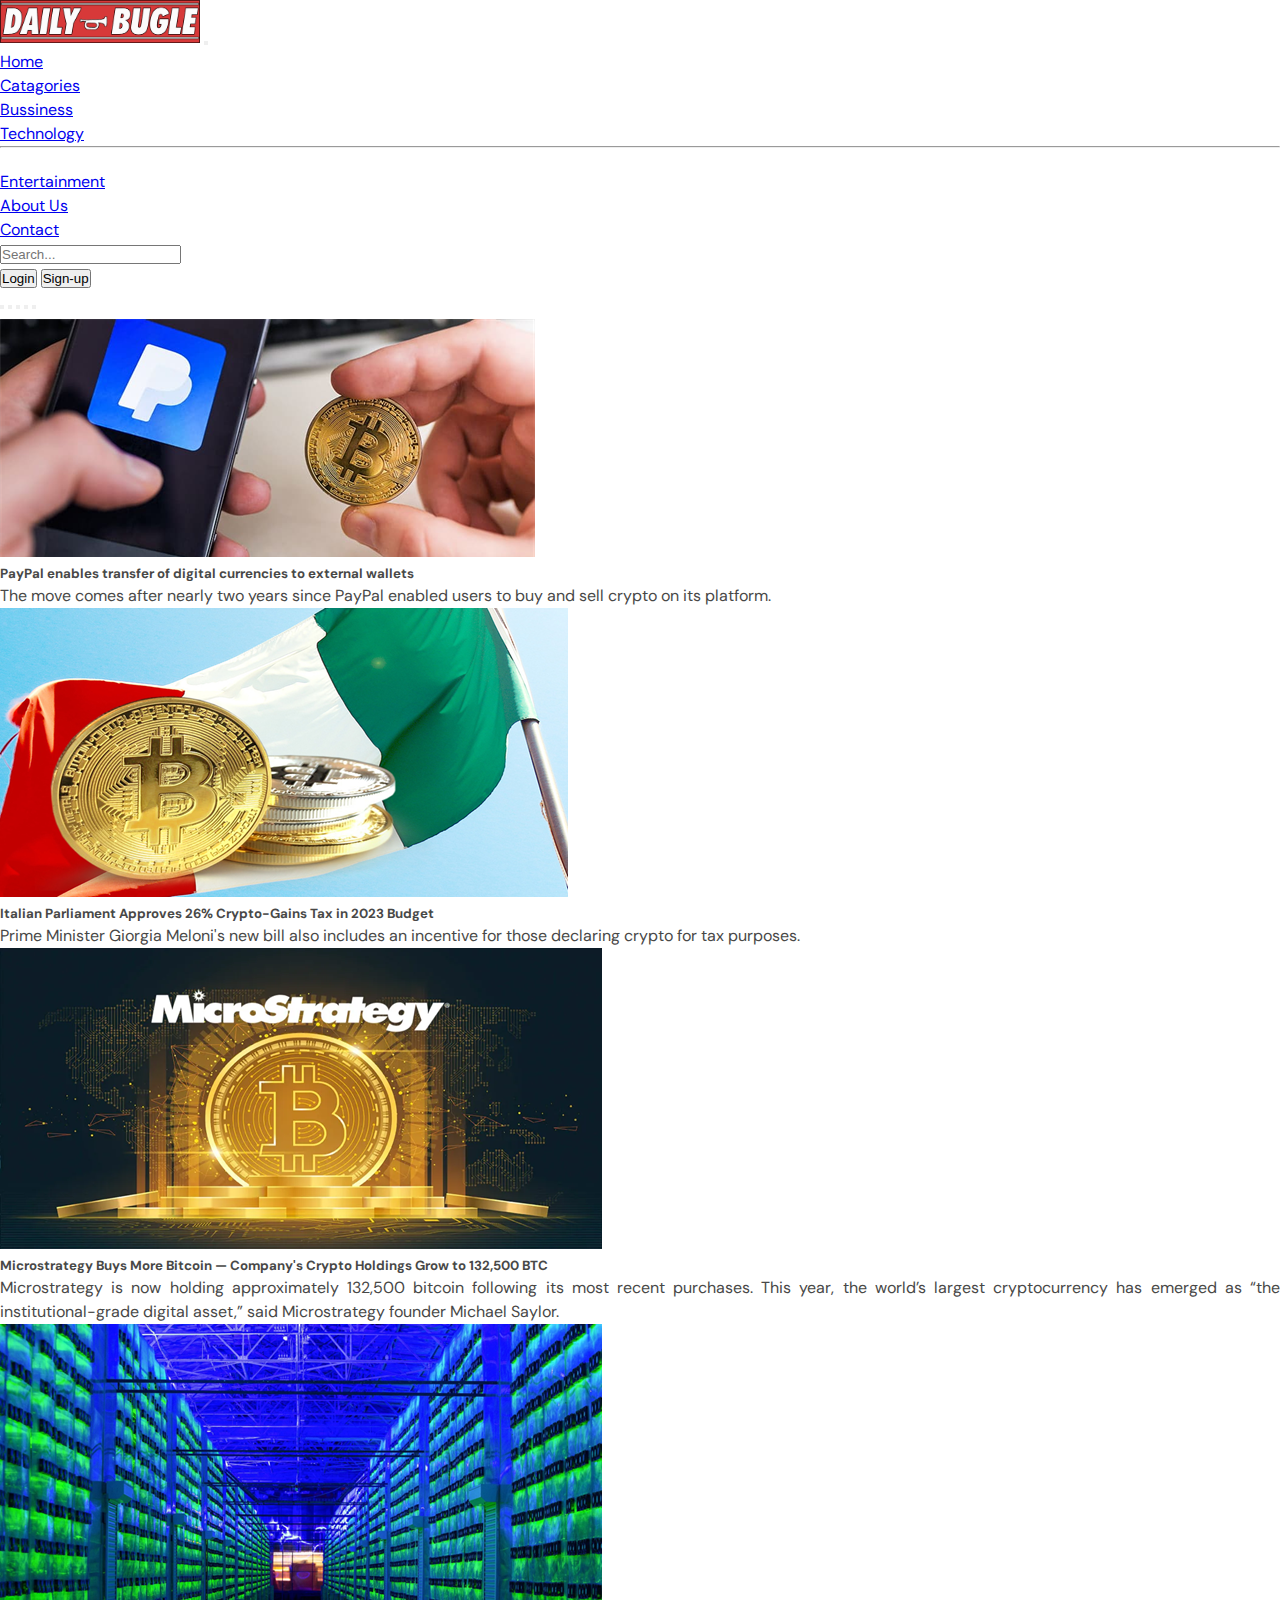
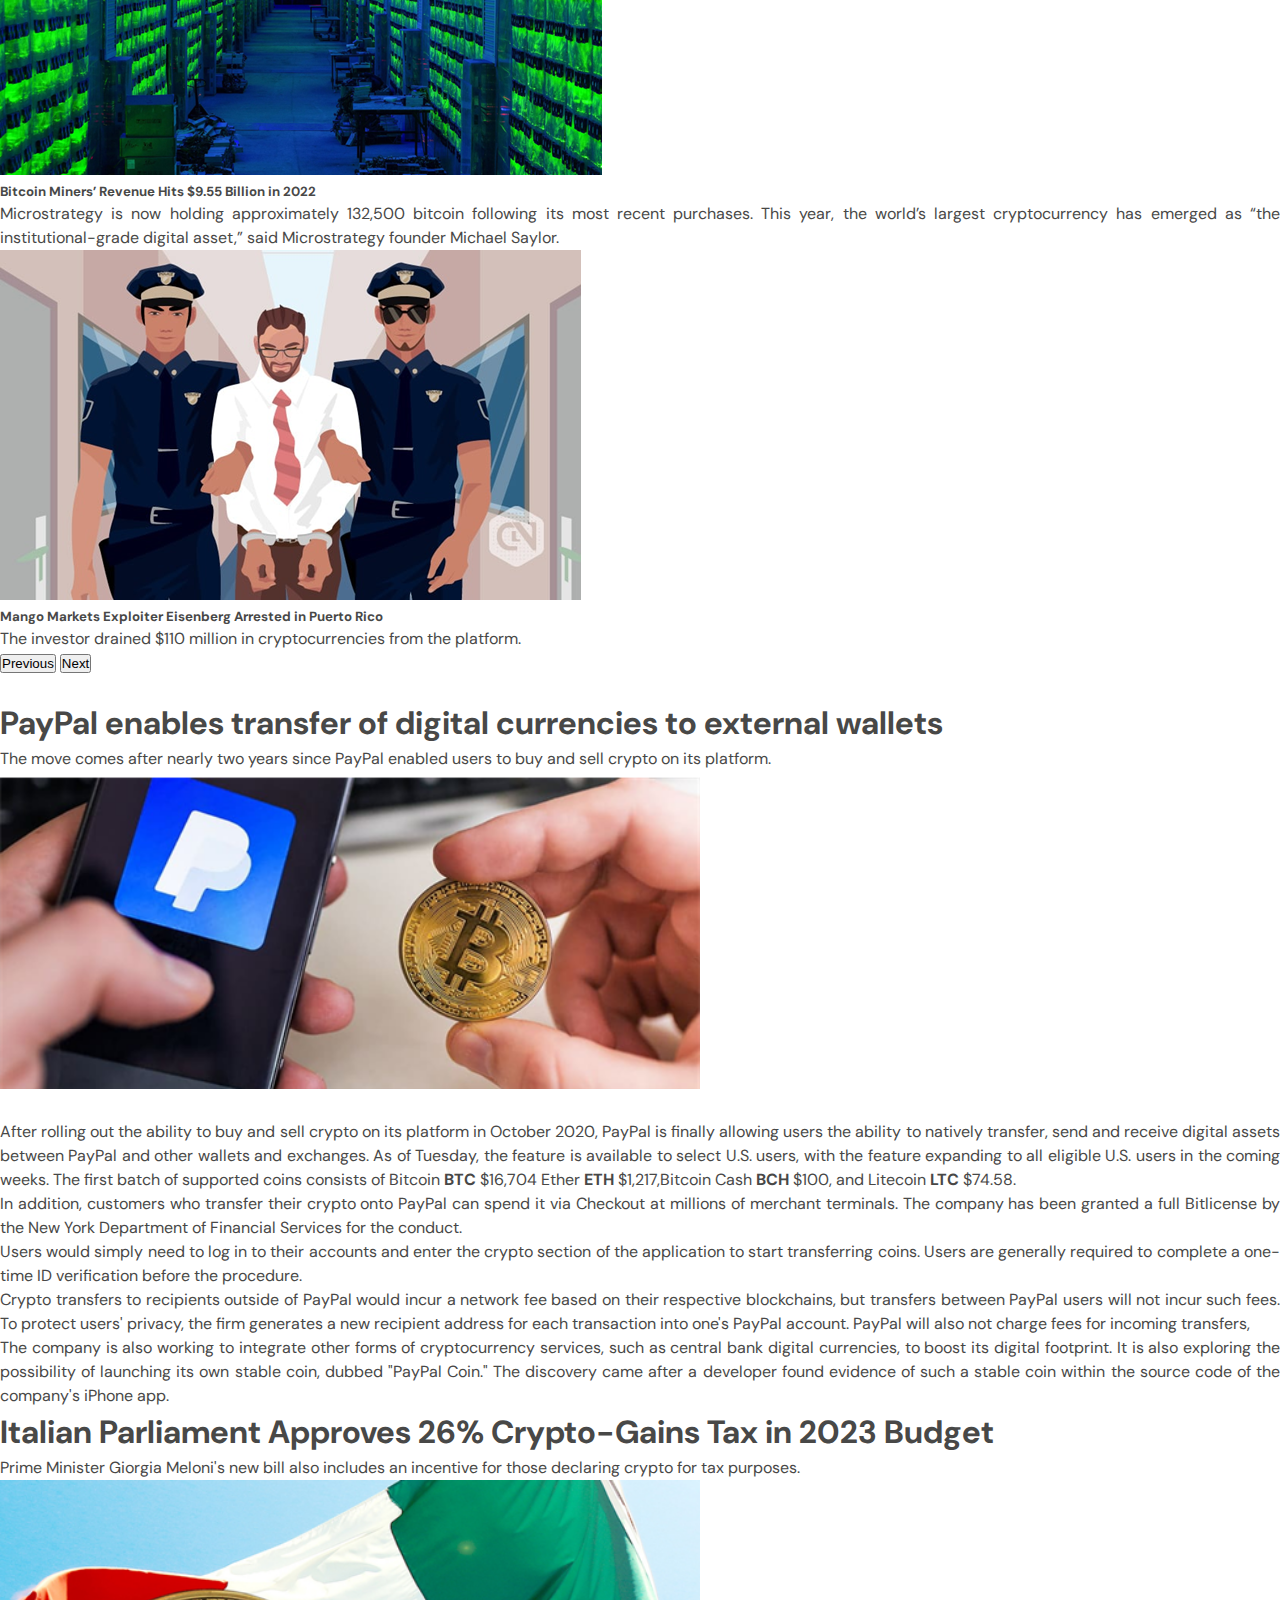
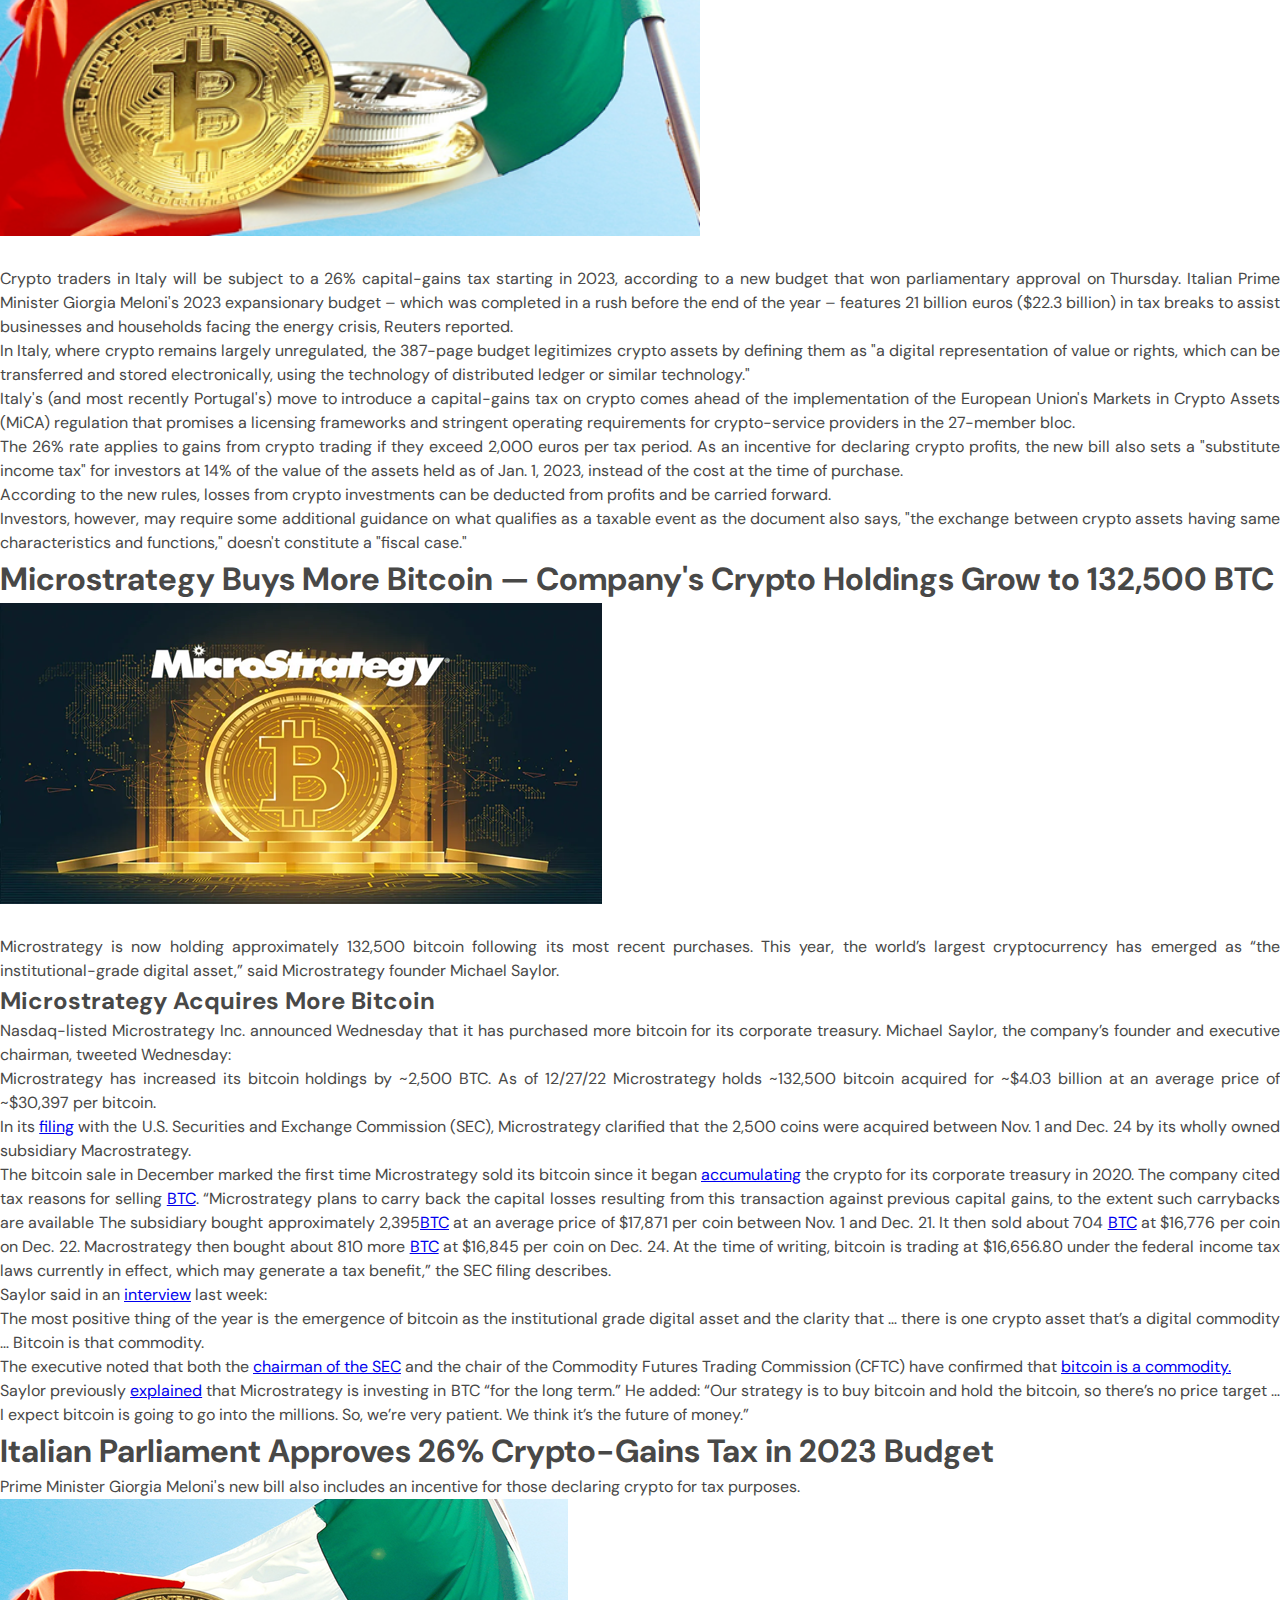
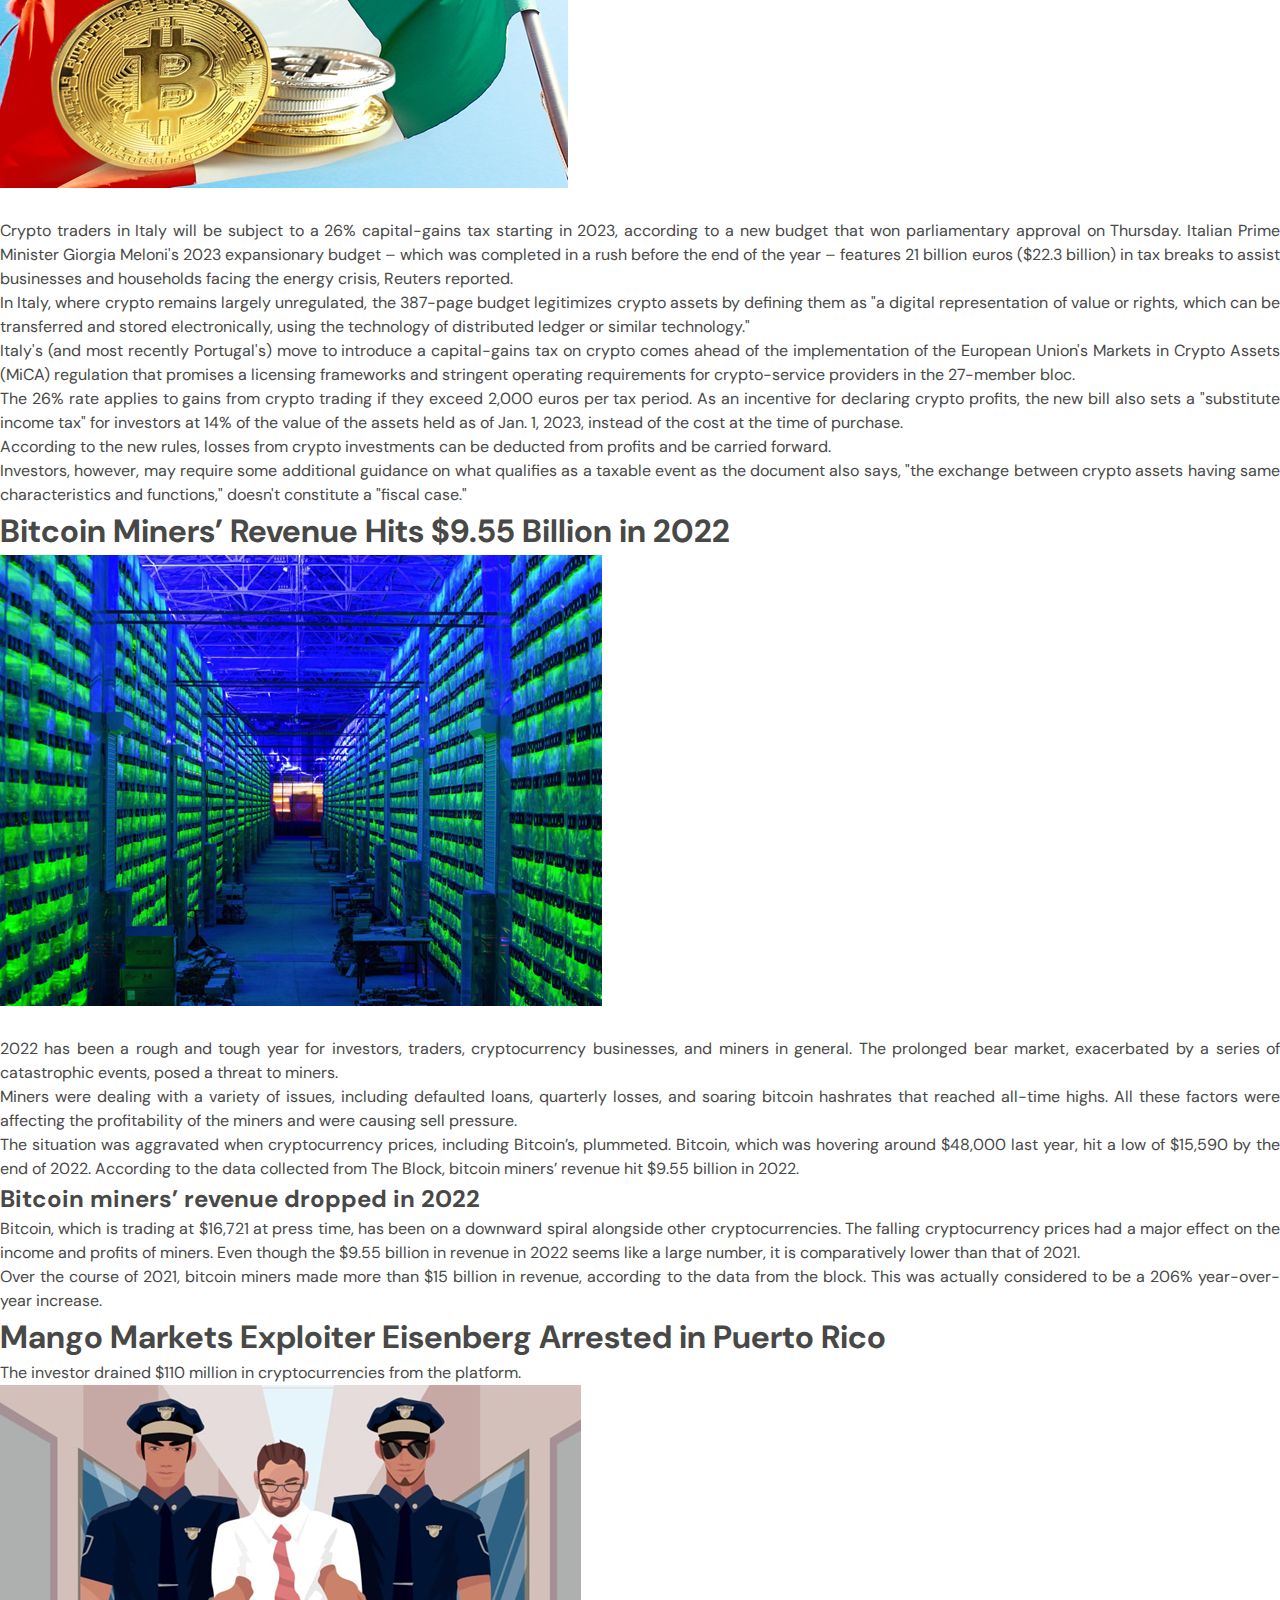
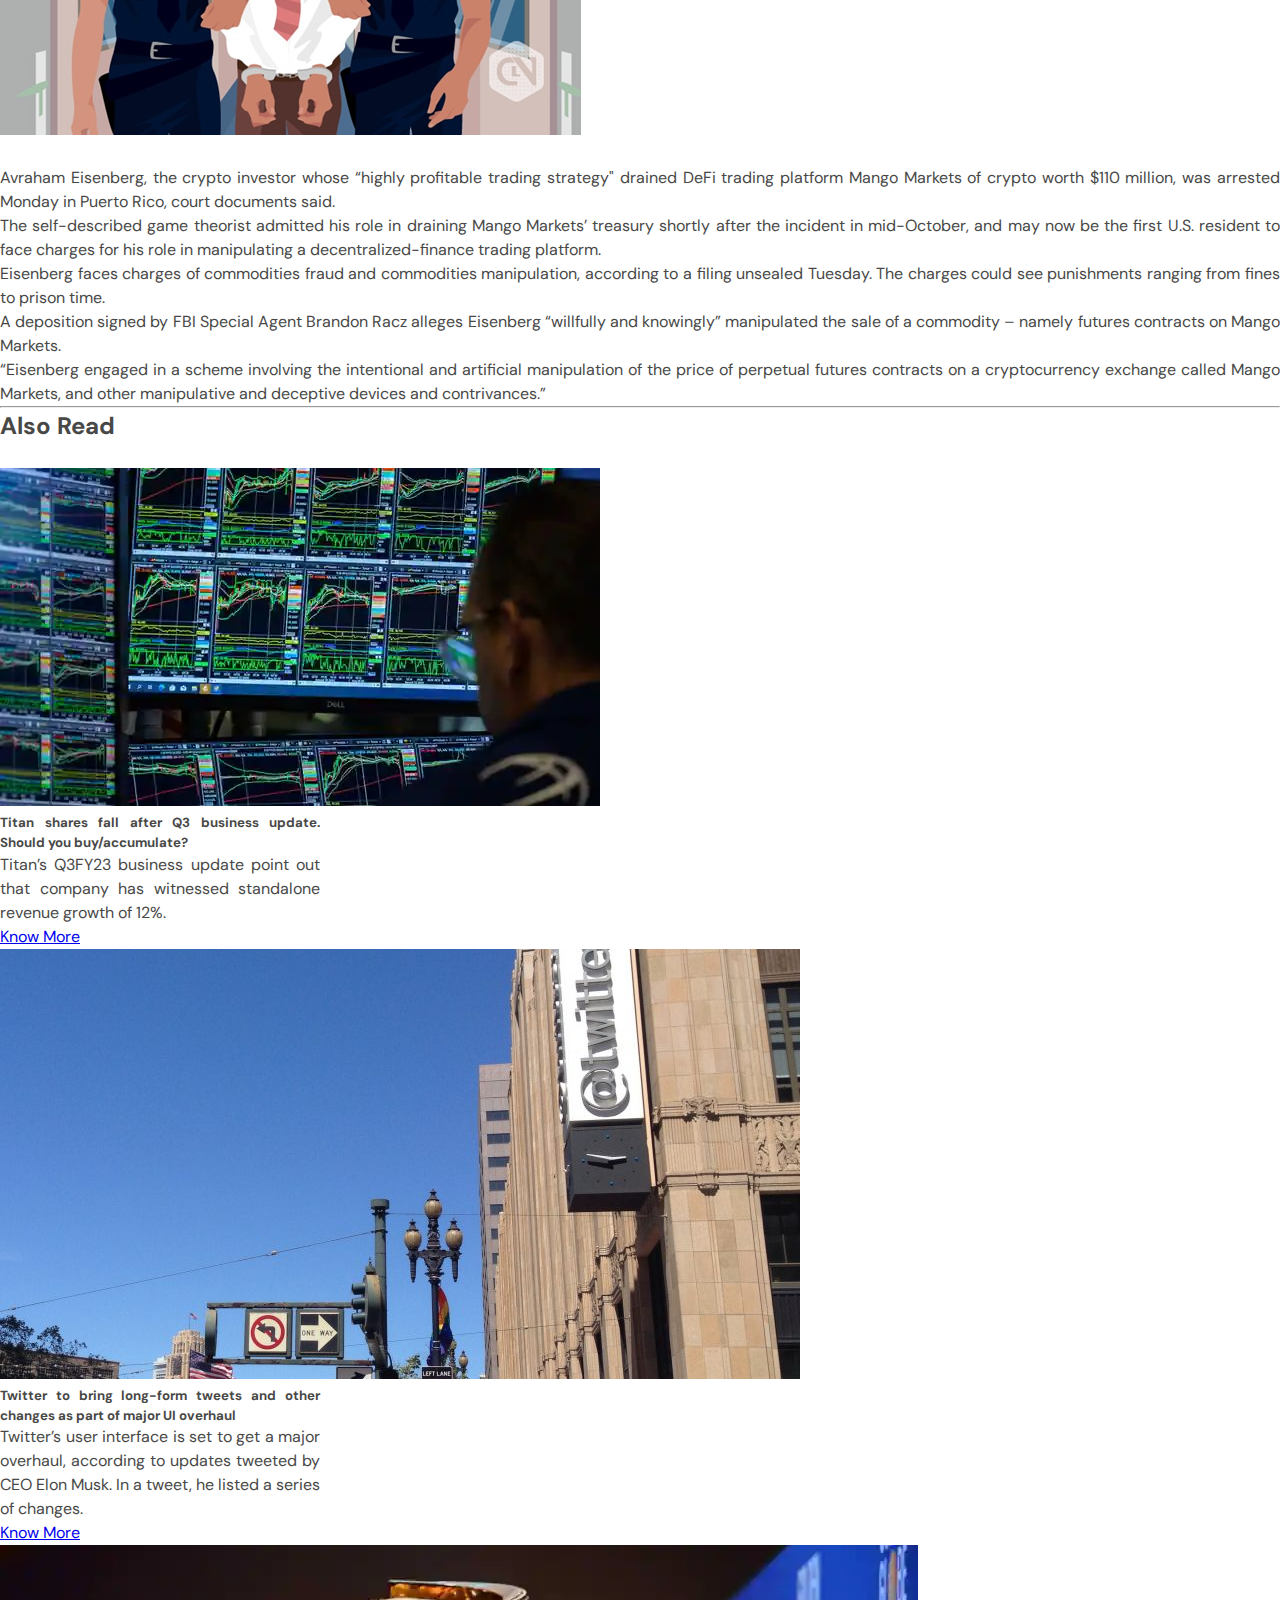
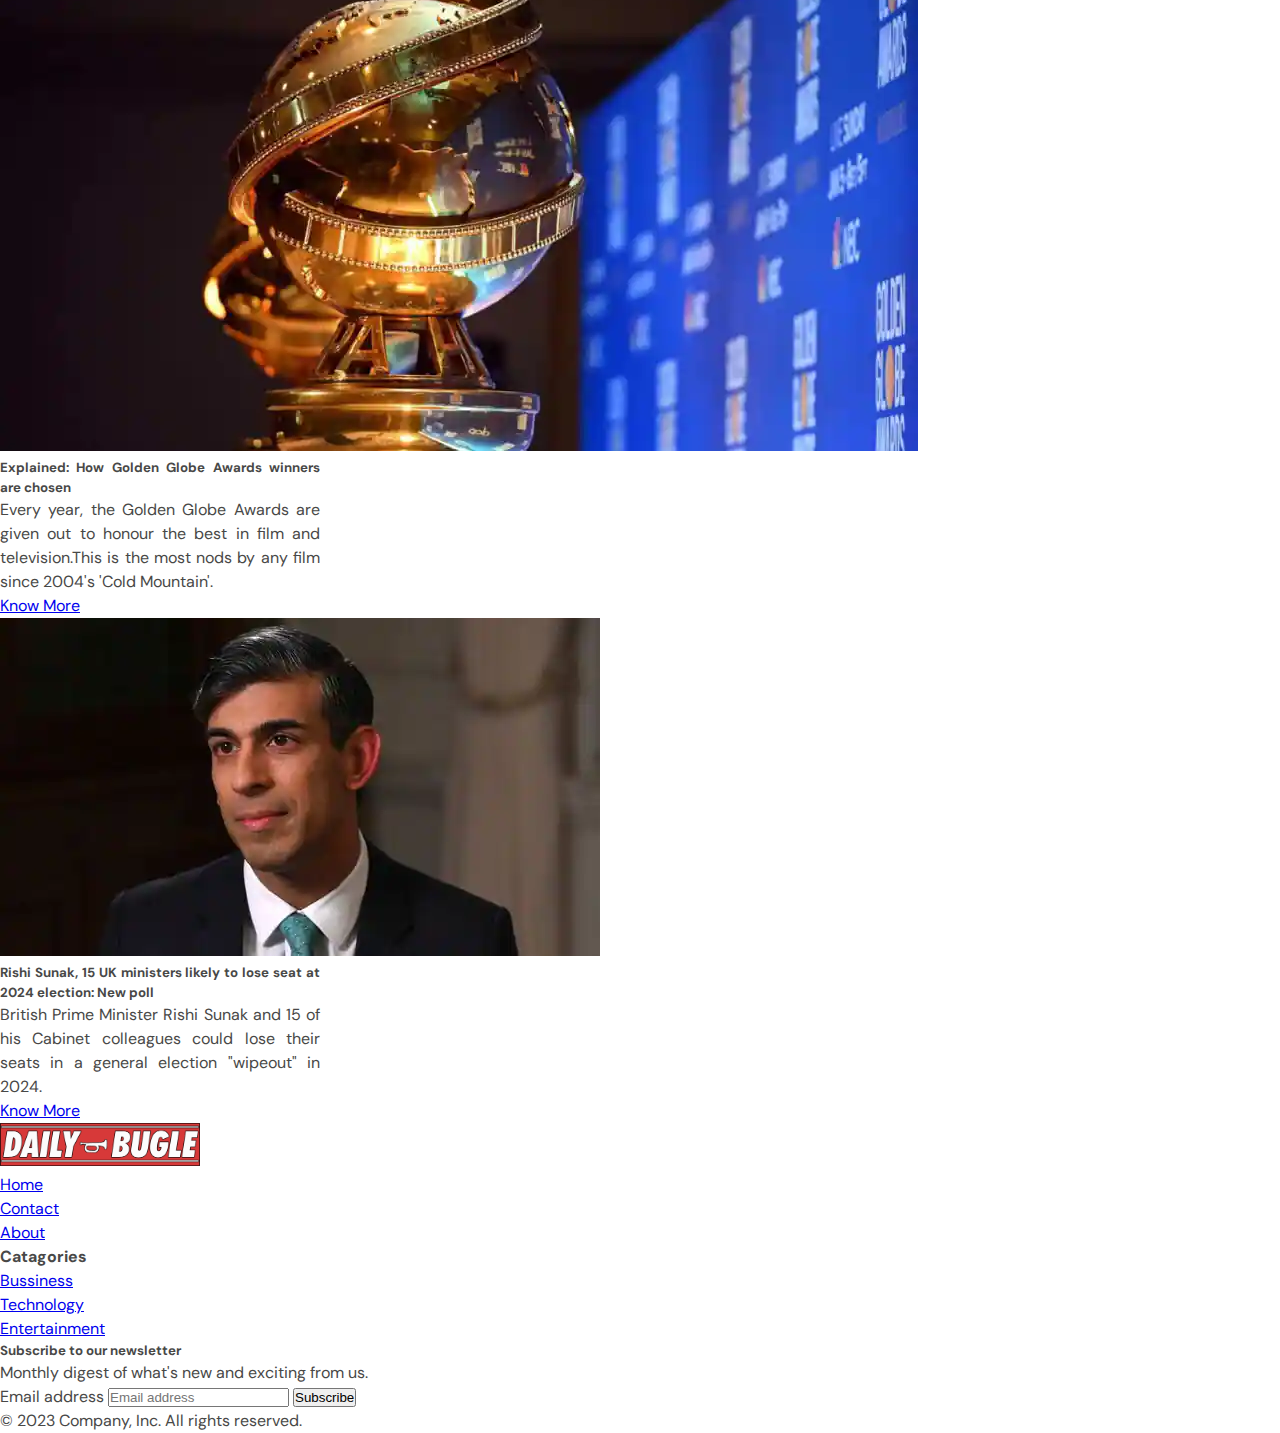
<file: index.html>
<!doctype html>
<html lang="en">

<head>
    <meta charset="utf-8">
    <meta name="viewport" content="width=device-width, initial-scale=1">
    <title>Daily Bugle</title>
    <meta name="description"
        content="Welcome to My Daily Bugle.Net, the go-to source for the latest news and articles on a wide variety of topics.">
    <meta name="keywords" content="news, articles, latest, current events">
    <link rel="shortcut icon" href="/IMAGES/favicon.ico" type="image/x-icon">
    <link href="https://cdn.jsdelivr.net/npm/bootstrap@5.2.3/dist/css/bootstrap.min.css" rel="stylesheet"
        integrity="sha384-rbsA2VBKQhggwzxH7pPCaAqO46MgnOM80zW1RWuH61DGLwZJEdK2Kadq2F9CUG65" crossorigin="anonymous">
    <link rel="stylesheet" href="/CSS/style.css">

</head>

<body class="bg-light bg-gradient">
    <header>

        <nav class="navbar navbar-expand-lg bg-dark bg-gradient fixed-top">
            <div class="container-fluid">
                <a class="navbar-brand" href="/index.html"><img src="/IMAGES/logo.png" alt="" width="200px"></a>
                <button class="navbar-toggler bg-light" type="button" data-bs-toggle="collapse"
                    data-bs-target="#navbarSupportedContent" aria-controls="navbarSupportedContent"
                    aria-expanded="false" aria-label="Toggle navigation">
                    <span class="navbar-toggler-icon"></span>
                </button>
                <div class="collapse navbar-collapse " id="navbarSupportedContent">
                    <ul class="navbar-nav me-auto mb-2 mb-lg-0 ">
                        <li class="nav-item ">
                            <a class="nav-link active text-primary " aria-current="page" href="#">Home</a>
                        </li>
                        <li class="nav-item dropdown">
                            <a class="nav-link dropdown-toggle text-white" href="#" role="button"
                                data-bs-toggle="dropdown" aria-expanded="false">
                                Catagories
                            </a>
                            <ul class="dropdown-menu">
                                <li><a class="dropdown-item" href="https://www.livemint.com/">Bussiness</a></li>
                                <li><a class="dropdown-item" href="https://thetechportal.com/">Technology</a></li>
                                <li>
                                    <hr class="dropdown-divider">
                                </li>
                                <li><a class="dropdown-item" href="https://www.wionews.com/">Entertainment</a></li>
                            </ul>
                        </li>
                        <li class="nav-item">
                            <a class="nav-link text-white" href="/about.html">About Us</a>
                        </li>
                        <li class="nav-item">
                            <a class="nav-link text-white" href="/contact.html">Contact </a>
                        </li>
                    </ul>
                    <form class="col-12 col-lg-auto mb-3 mb-lg-0 me-lg-3" role="search">
                        <input type="search" class="form-control form-control-dark text-bg-light "
                            placeholder="Search..." aria-label="Search">
                    </form>
                    <div class="text-end">
                        <button type="button" class="btn btn-outline-light me-2">Login</button>
                        <button type="button" class="btn btn-primary">Sign-up</button>
                    </div>
                </div>

            </div>

        </nav>

        <div id="carouselExampleCaptions" class="carousel slide carousel-fade container-fluid" data-bs-ride="false">
            <div class="carousel-indicators">
                <button type="button" data-bs-target="#carouselExampleCaptions" data-bs-slide-to="0" class="active"
                    aria-current="true" aria-label="Slide 1"></button>
                <button type="button" data-bs-target="#carouselExampleCaptions" data-bs-slide-to="1"
                    aria-label="Slide 2"></button>
                <button type="button" data-bs-target="#carouselExampleCaptions" data-bs-slide-to="2"
                    aria-label="Slide 3"></button>
                <button type="button" data-bs-target="#carouselExampleCaptions" data-bs-slide-to="3"
                    aria-label="Slide 4"></button>
                <button type="button" data-bs-target="#carouselExampleCaptions" data-bs-slide-to="4"
                    aria-label="Slide 5"></button>
            </div>
            <div class="carousel-inner">
                <div class="carousel-item active">
                    <a href="/index.html"><img src="/IMAGES/Picture1.png" class="d-block w-100 col-sm-2 "
                            alt="PayPal"></a>

                    <div class="carousel-caption d-none d-md-block">
                        <h5>PayPal enables transfer of digital currencies to external wallets</h5>
                        <p>The move comes after nearly two years since PayPal enabled users to buy and sell crypto on
                            its platform.</p>
                    </div>
                </div>
                <div class="carousel-item">
                    <a href="/index.html"><img src="/IMAGES/Picture2.png" class="d-block w-100"
                            alt="Crypto-Gains Tax in 2023 Budget"></a>
                    <div class="carousel-caption d-none d-md-block">
                        <h5>Italian Parliament Approves 26% Crypto-Gains Tax in 2023 Budget</h5>
                        <p>Prime Minister Giorgia Meloni's new bill also includes an incentive for those declaring
                            crypto for tax purposes.</p>
                    </div>
                </div>
                <div class="carousel-item">
                    <a href="/index.html"><img src="/IMAGES/Picture3.png" class="d-block w-100" alt="Microstrategy"></a>
                    <div class="carousel-caption d-none d-md-block">
                        <h5>Microstrategy Buys More Bitcoin — Company's Crypto Holdings Grow to 132,500 BTC</h5>
                        <p>Microstrategy is now holding approximately 132,500 bitcoin following its most recent
                            purchases. This year, the world’s largest cryptocurrency has emerged as “the
                            institutional-grade digital asset,” said Microstrategy founder Michael Saylor.</p>
                    </div>
                </div>
                <div class="carousel-item">
                    <a href="/index.html">
                        <img src="/IMAGES/Picture4.png" class="d-block w-100" alt="Bitcoin Miners’ Revenue">
                    </a>
                    <div class="carousel-caption d-none d-md-block">
                        <h5>Bitcoin Miners’ Revenue Hits $9.55 Billion in 2022</h5>
                        <p>Microstrategy is now holding approximately 132,500 bitcoin following its most recent
                            purchases. This year, the world’s largest cryptocurrency has emerged as “the
                            institutional-grade digital asset,” said Microstrategy founder Michael Saylor.</p>
                    </div>
                </div>
                <div class="carousel-item">
                    <a href="/index.html">
                        <img src="/IMAGES/Picture5.png" class="d-block w-100" alt="Mango Markets Exploiter"></a>
                    <div class="carousel-caption d-none d-md-block">
                        <h5>Mango Markets Exploiter Eisenberg Arrested in Puerto Rico</h5>
                        <p>The investor drained $110 million in cryptocurrencies from the platform.</p>
                    </div>
                </div>
            </div>

            <button class="carousel-control-prev" type="button" <button class="carousel-control-prev" type="button"
                data-bs-target="#carouselExampleCaptions" data-bs-slide="prev">
                <span class="carousel-control-prev-icon" aria-hidden="true"></span>
                <span class="visually-hidden">Previous</span>
            </button>
            <button class="carousel-control-next" type="button" data-bs-target="#carouselExampleCaptions"
                data-bs-slide="next">
                <span class="carousel-control-next-icon" aria-hidden="true"></span>
                <span class="visually-hidden">Next</span>
            </button>
        </div>
    </header>
    <br>
    <main class="container-fluid">
        <div class="row justify-content-evenly mx-3 py-3">
            <div class="col-md-12">
                <article>
                    <h1>PayPal enables transfer of digital currencies to external wallets</h1>
                    <div class="row justify-content-center">
                        <div class="col-md-12">
                            <p class="fs-4"> The move comes after nearly two years since PayPal enabled
                                users to buy and
                                sell crypto on its platform.</p>
                        </div>
                    </div>
                    <div class="row justify-content-evenly">
                        <div class="col-md-5">
                            <img src="/IMAGES/Picture1.png" alt="" class="img-fluid py-3" id="img-1">
                        </div>
                    </div>
                    <br>
                    <div class="row">
                        <div class="col-md-12">
                            <p class="fs-4">
                                After rolling out the ability to buy and sell crypto on its platform in October 2020,
                                PayPal is finally allowing users the ability to natively transfer, send and receive
                                digital assets between PayPal and other wallets and exchanges. As of Tuesday, the
                                feature is available to select U.S. users, with the feature expanding to all eligible
                                U.S. users in the coming weeks. The first batch of supported coins consists of Bitcoin
                                <b>BTC</b> <span class="text-success fw-bold">$16,704</span> Ether
                                <b>ETH</b> <span class="text-success fw-bold">$1,217</span>,Bitcoin Cash
                                <b>BCH</b> <span class="text-success fw-bold">$100</span>, and Litecoin
                                <b>LTC</b> <span class="text-success fw-bold">$74.58</span>.
                            </p>
                            <p class="fs-4">
                                In addition, customers who transfer their crypto onto PayPal can spend it via Checkout
                                at millions of merchant terminals. The company has been granted a full Bitlicense by the
                                New York Department of Financial Services for the conduct.
                            </p>
                            <p class="fs-4"> Users would simply need to log in to their accounts and enter
                                the crypto section of the application to start transferring coins. Users are generally
                                required to complete a one-time ID verification before the procedure.</p>

                            <p class="fs-4">
                                Crypto transfers to recipients outside of PayPal would incur a network fee based on
                                their respective blockchains, but transfers between PayPal users will not incur such
                                fees. To protect users' privacy, the firm generates a new recipient address for each
                                transaction into one's PayPal account. PayPal will also not charge fees for incoming
                                transfers,
                            </p>

                            <p class="fs-4">
                                The company is also working to integrate other forms of cryptocurrency services, such as
                                central bank digital currencies, to boost its digital footprint. It is also exploring
                                the possibility of launching its own stable coin, dubbed "PayPal Coin." The discovery
                                came after a developer found evidence of such a stable coin within the source code of
                                the company's iPhone app.
                            </p>
                        </div>
                    </div>
                </article>
            </div>
        </div>

        <div class="row justify-content-evenly mx-3 py-3">
            <div class="col-md-12">
                <article>
                    <h1>Italian Parliament Approves 26% Crypto-Gains Tax in 2023 Budget</h1>
                    <div class="row justify-content-evenly">
                        <div class="col-md-12">
                            <p class="fs-4">Prime Minister Giorgia Meloni's new bill also includes an
                                incentive for those declaring crypto for tax purposes.</p>
                        </div>
                    </div>
                    <div class="row justify-content-evenly">
                        <div class="col-md-5">
                            <img src="/IMAGES/Picture2.png" alt="" class="img-fluid py-3" id="img-2">
                        </div>
                    </div>
                    <br>
                    <div class="row">
                        <div class="col-md-12">
                            <p class="fs-4">
                                Crypto traders in Italy will be subject to a 26% capital-gains tax starting in 2023,
                                according to a new budget that won parliamentary approval on Thursday.
                                Italian Prime Minister Giorgia Meloni's 2023 expansionary budget – which was completed
                                in a rush before the end of the year – features 21 billion euros ($22.3 billion) in tax
                                breaks to assist businesses and households facing the energy crisis, Reuters <span
                                    class="text-success fw-semibold">reported</span>.
                            </p>
                            <p class="fs-4">
                                In Italy, where crypto <span class="text-success fw-semibold">remains largely
                                    unregulated</span>, the 387-page budget legitimizes crypto assets by defining them
                                as "a digital representation of value or rights, which can be transferred and stored
                                electronically, using the technology of distributed ledger or similar technology."
                            </p>
                            <p class="fs-4"> Italy's (and most recently <span class="text-success fw-semibold">
                                    Portugal's</span>) move to introduce a capital-gains tax on crypto comes ahead of
                                the implementation of the European Union's <span
                                    class="text-success fw-semibold">Markets in Crypto Assets (MiCA)</span> regulation
                                that promises a licensing frameworks and stringent operating requirements for
                                crypto-service providers in the 27-member bloc.</p>

                            <p class="fs-4">
                                The 26% rate applies to gains from crypto trading if they exceed 2,000 euros per tax
                                period. As an incentive for declaring crypto profits, the new bill also sets a
                                "substitute income tax" for investors at 14% of the value of the assets held as of Jan.
                                1, 2023, instead of the cost at the time of purchase.
                            </p>

                            <p class="fs-4">
                                According to the new rules, losses from crypto investments can be deducted from profits
                                and be carried forward.
                            </p>
                            <p class="fs-4">
                                Investors, however, may require some additional guidance on what qualifies as a taxable
                                event as the document also says, "the exchange between crypto assets having same
                                characteristics and functions," doesn't constitute a "fiscal case."
                            </p>
                        </div>
                    </div>
                </article>
            </div>
        </div>

        <div class="row justify-content-evenly mx-3 py-3">
            <div class="col-md-12">
                <article>
                    <h1> Microstrategy Buys More Bitcoin — Company's Crypto Holdings Grow to 132,500 BTC</h1>

                    <div class="row justify-content-evenly">
                        <div class="col-md-5">
                            <img src="/IMAGES/Picture3.png" alt="" class="img-fluid py-3">
                        </div>
                    </div>
                    <br>
                    <div class="row">
                        <div class="col-md-12">
                            <p class="fs-4">
                                Microstrategy is now holding approximately 132,500 bitcoin following its most recent
                                purchases. This year, the world’s largest cryptocurrency has emerged as “the
                                institutional-grade digital asset,” said Microstrategy founder Michael Saylor.
                            </p>
                            <h2>Microstrategy Acquires More Bitcoin</h2>
                            <p class="fs-4">
                                Nasdaq-listed Microstrategy Inc. announced Wednesday that it has purchased more bitcoin
                                for its corporate treasury. Michael Saylor, the company’s founder and executive
                                chairman, tweeted Wednesday:
                            </p>
                            <p class="fs-4"> Microstrategy has increased its bitcoin holdings by ~2,500 BTC. As of
                                12/27/22 Microstrategy holds ~132,500 bitcoin acquired for ~$4.03 billion at an average
                                price of ~$30,397 per bitcoin.</p>

                            <p class="fs-4">
                                In its <a
                                    href="https://www.microstrategy.com/content/dam/website-assets/collateral/financial-documents/financial-document-archive/form-8-k-12-28-2022.pdf"
                                    class="text-decoration-none" target="_blank">filing</a>
                                with the U.S. Securities and Exchange Commission (SEC), Microstrategy clarified that the
                                2,500 coins were acquired between Nov. 1 and Dec. 24 by its wholly owned subsidiary
                                Macrostrategy.
                            </p>

                            <p class="fs-4">
                                The bitcoin sale in December marked the first time Microstrategy sold its bitcoin since
                                it began <a
                                    href="https://news.bitcoin.com/billion-dollar-public-company-microstrategy-250-million-btc-bitcoin-superior-to-cash/"
                                    class="text-decoration-none">accumulating</a> the crypto for its corporate treasury
                                in 2020. The company cited tax reasons for selling <a
                                    href="https://markets.bitcoin.com/crypto/BTC/" class="text-decoration-none">BTC</a>.
                                “Microstrategy plans to carry back the capital losses resulting from this transaction
                                against previous capital gains, to the extent such carrybacks are available The
                                subsidiary bought approximately 2,395<a href="https://markets.bitcoin.com/crypto/BTC/"
                                    class="text-decoration-none">BTC</a> at an average price of $17,871 per coin between
                                Nov. 1 and Dec. 21. It then sold about 704 <a
                                    href="https://markets.bitcoin.com/crypto/BTC/" class="text-decoration-none">BTC</a>
                                at $16,776 per coin on Dec. 22. Macrostrategy then bought about 810 more <a
                                    href="https://markets.bitcoin.com/crypto/BTC/" class="text-decoration-none">BTC</a>
                                at $16,845 per coin on Dec. 24. At the time of writing, bitcoin is trading at $16,656.80
                                under the federal income tax laws currently in effect, which may generate a tax
                                benefit,” the SEC filing describes.
                            </p>
                            <p class="fs-4">
                                Saylor said in an <a href="https://youtu.be/BiTc3tkrcEw" class="text-decoration-none"
                                    target="_blank">interview</a> last week:
                            </p>
                            <p class="fs-4">
                                The most positive thing of the year is the emergence of bitcoin as the institutional
                                grade digital asset and the clarity that … there is one crypto asset that’s a digital
                                commodity … Bitcoin is that commodity.
                            </p>
                            <p class="fs-4">
                                The executive noted that both the <a
                                    href="https://news.bitcoin.com/sec-chair-gensler-bitcoin-is-a-commodity/"
                                    class="text-decoration-none">chairman of the SEC</a> and the chair of the Commodity
                                Futures Trading Commission (CFTC) have confirmed that <a
                                    href="https://news.bitcoin.com/cftc-chairman-confirms-bitcoin-ether-are-commodities/"
                                    class="text-decoration-none">bitcoin is a commodity.</a>
                            </p>
                            <p class="fs-4">
                                Saylor previously <a
                                    href="https://news.bitcoin.com/microstrategy-ceo-expects-bitcoin-to-go-into-the-millions-despite-crypto-market-sell-off/"
                                    class="text-decoration-none">explained</a> that Microstrategy is investing in BTC
                                “for the long term.” He added: “Our strategy is to buy bitcoin and hold the bitcoin, so
                                there’s no price target … I expect bitcoin is going to go into the millions. So, we’re
                                very patient. We think it’s the future of money.”
                            </p>
                        </div>
                    </div>
                </article>
            </div>
        </div>
        <div class="row justify-content-evenly mx-3 py-3">
            <div class="col-md-12">
                <article>
                    <h1>Italian Parliament Approves 26% Crypto-Gains Tax in 2023 Budget</h1>
                    <div class="row justify-content-evenly">
                        <div class="col-md-12">
                            <p class="fs-4">Prime Minister Giorgia Meloni's new bill also includes an
                                incentive for those declaring crypto for tax purposes.</p>
                        </div>
                    </div>
                    <div class="row justify-content-evenly">
                        <div class="col-md-5">
                            <img src="/IMAGES/Picture2.png" alt="" class="img-fluid py-3">
                        </div>
                    </div>
                    <br>
                    <div class="row">
                        <div class="col-md-12">
                            <p class="fs-4">
                                Crypto traders in Italy will be subject to a 26% capital-gains tax starting in 2023,
                                according to a new budget that won parliamentary approval on Thursday.
                                Italian Prime Minister Giorgia Meloni's 2023 expansionary budget – which was completed
                                in a rush before the end of the year – features 21 billion euros ($22.3 billion) in tax
                                breaks to assist businesses and households facing the energy crisis, Reuters <span
                                    class="text-success fw-semibold">reported</span>.
                            </p>
                            <p class="fs-4">
                                In Italy, where crypto <span class="text-success fw-semibold">remains largely
                                    unregulated</span>, the 387-page budget legitimizes crypto assets by defining them
                                as "a digital representation of value or rights, which can be transferred and stored
                                electronically, using the technology of distributed ledger or similar technology."
                            </p>
                            <p class="fs-4"> Italy's (and most recently <span class="text-success fw-semibold">
                                    Portugal's</span>) move to introduce a capital-gains tax on crypto comes ahead of
                                the implementation of the European Union's <span
                                    class="text-success fw-semibold">Markets in Crypto Assets (MiCA)</span> regulation
                                that promises a licensing frameworks and stringent operating requirements for
                                crypto-service providers in the 27-member bloc.</p>

                            <p class="fs-4">
                                The 26% rate applies to gains from crypto trading if they exceed 2,000 euros per tax
                                period. As an incentive for declaring crypto profits, the new bill also sets a
                                "substitute income tax" for investors at 14% of the value of the assets held as of Jan.
                                1, 2023, instead of the cost at the time of purchase.
                            </p>

                            <p class="fs-4">
                                According to the new rules, losses from crypto investments can be deducted from profits
                                and be carried forward.
                            </p>
                            <p class="fs-4">
                                Investors, however, may require some additional guidance on what qualifies as a taxable
                                event as the document also says, "the exchange between crypto assets having same
                                characteristics and functions," doesn't constitute a "fiscal case."
                            </p>
                        </div>
                    </div>
                </article>
            </div>
        </div>

        <div class="row justify-content-evenly mx-3 py-3">
            <div class="col-md-12">
                <article>
                    <h1>Bitcoin Miners’ Revenue Hits $9.55 Billion in 2022</h1>

                    <div class="row justify-content-evenly">
                        <div class="col-md-5">
                            <img src="/IMAGES/Picture4.png" alt="" class="img-fluid py-3" id="img-4">
                        </div>
                    </div>
                    <br>
                    <div class="row">
                        <div class="col-md-12">
                            <p class="fs-4">
                                2022 has been a rough and tough year for investors, traders, cryptocurrency businesses,
                                and miners in general. The prolonged bear market, exacerbated by a series of
                                catastrophic events, posed a threat to miners.
                            </p>
                            <p class="fs-4">
                                Miners were dealing with a variety of issues, including defaulted loans, quarterly
                                losses, and soaring bitcoin hashrates that reached all-time highs. All these factors
                                were affecting the profitability of the miners and were causing sell pressure.
                            </p>
                            <p class="fs-4"> The situation was aggravated when cryptocurrency prices, including
                                Bitcoin’s, plummeted. Bitcoin, which was hovering around $48,000 last year, hit a low of
                                $15,590 by the end of 2022. According to the data collected from The Block, bitcoin
                                miners’ revenue hit $9.55 billion in 2022.</p>

                            <h2>
                                Bitcoin miners’ revenue dropped in 2022
                            </h2>

                            <p class="fs-4">
                                Bitcoin, which is trading at $16,721 at press time, has been on a downward spiral
                                alongside other cryptocurrencies. The falling cryptocurrency prices had a major effect
                                on the income and profits of miners. Even though the $9.55 billion in revenue in 2022
                                seems like a large number, it is comparatively lower than that of 2021.
                            </p>
                            <p class="fs-4">
                                Over the course of 2021, bitcoin miners made more than $15 billion in revenue, according
                                to the data from the block. This was actually considered to be a 206% year-over-year
                                increase.
                            </p>
                        </div>
                    </div>
                </article>
            </div>
        </div>

        <div class="row justify-content-evenly mx-3 py-3">
            <div class="col-md-12">
                <article>
                    <h1>Mango Markets Exploiter Eisenberg Arrested in Puerto Rico</h1>
                    <div class="row justify-content-evenly">
                        <div class="col-md-12">
                            <p class="fs-4">The investor drained $110 million in cryptocurrencies from the
                                platform.</p>
                        </div>
                    </div>

                    <div class="row justify-content-evenly">
                        <div class="col-md-5">
                            <img src="/IMAGES/Picture5.png" alt="" class="img-fluid py-3">
                        </div>
                    </div>
                    <br>
                    <div class="row">
                        <div class="col-md-12">
                            <p class="fs-4">
                                Avraham Eisenberg, the crypto investor whose “<span
                                    class="text-success fw-semibold">highly profitable trading strategy</span>" drained
                                DeFi trading platform Mango Markets of crypto worth $110 million, was arrested Monday in
                                Puerto Rico, court documents said.
                            </p>
                            <p class="fs-4">
                                The self-described game theorist admitted his role in draining Mango Markets’ treasury
                                shortly after the incident in mid-October, and may now be the first U.S. resident to
                                face charges for his role in manipulating a <span
                                    class="text-success fw-semibold">decentralized-finance</span> trading platform.
                            </p>
                            <p class="fs-4"> Eisenberg faces charges of commodities fraud and commodities manipulation,
                                according to a <span class="text-success fw-semibold"> filing unsealed Tuesday</span>.
                                The charges could see punishments ranging from fines to prison time.</p>

                            <p class="fs-4">
                                A deposition signed by FBI Special Agent Brandon Racz alleges Eisenberg “willfully and
                                knowingly” manipulated the sale of a commodity – namely futures contracts on Mango
                                Markets.
                            </p>
                            <p class="fs-4">
                                “Eisenberg engaged in a scheme involving the intentional and artificial manipulation of
                                the price of perpetual futures contracts on a cryptocurrency exchange called Mango
                                Markets, and other manipulative and deceptive devices and contrivances.”
                            </p>
                        </div>
                    </div>
                </article>
            </div>
        </div>
        <hr class="shadow-lg">
        <div class="row mx-3 py-3">
            <div class="col-md-12">
                <h2>Also Read</h2>
                <br>
            </div>
        </div>
        <div class="row justify-content-evenly">
            <div class="col-md-3 card-1">
                <div class="card" style="width: 20rem;">
                    <img src="/IMAGES/bussiness 1.webp" class="card-img-top" alt="...">
                    <div class="card-body">
                        <h5 class="card-title">Titan shares fall after Q3 business update. Should you buy/accumulate?
                        </h5>
                        <p class="card-text fs-5">Titan’s Q3FY23 business update point out that company has witnessed standalone revenue growth of 12%.</p>
                        <a href="https://www.livemint.com/market/stock-market-news/titan-shares-fall-after-q3-business-update-should-you-buyaccumulate-11673239515202.html"
                            class="btn btn-outline-primary">Know More</a>
                    </div>
                </div>
            </div>

            <div class="col-md-3 card-1">
                <div class="card" style="width: 20rem;">
                    <img src="/IMAGES/tech-1.jpg" class="card-img-top" alt="...">
                    <div class="card-body">
                        <h5 class="card-title">Twitter to bring long-form tweets and other changes as part of major UI
                            overhaul</h5>
                        <p class="card-text fs-5">Twitter’s user interface is set to get a major overhaul, according to updates tweeted by CEO Elon Musk. In a tweet, he listed a series of changes.</p>
                        <a href="https://thetechportal.com/2023/01/08/twitter-to-bring-long-form-tweets-and-other-changes-as-part-of-major-ui-overhaul/"
                            class="btn btn-outline-primary ">Know More</a>
                    </div>
                </div>
            </div>

            <div class="col-md-3 card-1">
                <div class="card" style="width: 20rem;">
                    <img src="/IMAGES/entertainment-1.webp" class="card-img-top" alt="...">
                    <div class="card-body">
                        <h5 class="card-title">Explained: How Golden Globe Awards winners are chosen</h5>
                        <p class="card-text fs-5">Every year, the Golden Globe Awards are given out to honour the best in
                            film and television.This is the most nods by any film since 2004's 'Cold Mountain'. </p>
                        <a href="https://www.wionews.com/entertainment/hollywood/news-explained-how-golden-globe-awards-choose-winners-550998"
                            class="btn btn-outline-primary">Know More</a>
                    </div>
                </div>
            </div>

            <div class="col-md-3">
                <div class="card" style="width: 20rem;">
                    <img src="/IMAGES/bussiness 2.webp" class="card-img-top" alt="...">
                    <div class="card-body">
                        <h5 class="card-title">Rishi Sunak, 15 UK ministers likely to lose seat at 2024 election: New poll</h5>
                        <p class="card-text fs-5">British Prime Minister Rishi Sunak and 15 of his Cabinet colleagues could lose their seats in a general election "wipeout" in 2024. </p>
                        <a href="https://www.wionews.com/entertainment/hollywood/news-explained-how-golden-globe-awards-choose-winners-550998"
                            class="btn btn-outline-primary">Know More</a>
                    </div>
                </div>
            </div>

        </div>


    </main>



    <footer class="container-fluid bg-dark bg-gradient mt-4">
        <div class="row justify-content-evenly ">

            <div class="col-sm-3 py-3">
                    <img src="/IMAGES/logo.png" alt="" width="200px">
                <ul class="nav flex-column">
                    <li class="nav-item mb-2 "><a href="#" class="nav-link p-0 text-light fs-5">Home</a></li>
                    <li class="nav-item mb-2"><a href="#" class="nav-link p-0 text-light fs-5">Contact</a></li>
                    <li class="nav-item mb-2"><a href="/about.html" class="nav-link p-0 text-light fs-5">About</a></li>
                </ul>
            </div>


            <div class="col-sm-3 py-3">
                <h4 class="text-light">Catagories</h4>
                <ul class="nav flex-column">
                    <li class="nav-item mb-2"><a href="#" class="nav-link p-0 text-light fs-5">Bussiness</a></li>
                    <li class="nav-item mb-2"><a href="#" class="nav-link p-0 text-light fs-5">Technology</a></li>
                    <li class="nav-item mb-2"><a href="/about.html" class="nav-link p-0 text-light fs-5">Entertainment</a>
                    </li>
                </ul>
            </div>

            <div class="col-sm-3 py-3">
                <form class="text-light">
                    <h5>Subscribe to our newsletter</h5>
                    <p>Monthly digest of what's new and exciting from us.</p>
                    <div class="d-flex flex-column flex-sm-row w-100 gap-2">
                        <label for="newsletter1" class="visually-hidden">Email address</label>
                        <input id="newsletter1" type="text" class="form-control" placeholder="Email address">
                        <button class="btn btn-outline-light " type="button">Subscribe</button>
                    </div>
                </form>
            </div>

        </div>

        <div class="row text-center">

            <div class="col-md-12 text-light">
                <p class="fs-4">© 2023 Company, Inc. All rights reserved.</p>
            </div>
        </div>


    </footer>



    <script src="https://cdn.jsdelivr.net/npm/bootstrap@5.2.3/dist/js/bootstrap.bundle.min.js"
        integrity="sha384-kenU1KFdBIe4zVF0s0G1M5b4hcpxyD9F7jL+jjXkk+Q2h455rYXK/7HAuoJl+0I4"
        crossorigin="anonymous"></script>

    <script src="https://cdn.jsdelivr.net/npm/@popperjs/core@2.11.6/dist/umd/popper.min.js"
        integrity="sha384-oBqDVmMz9ATKxIep9tiCxS/Z9fNfEXiDAYTujMAeBAsjFuCZSmKbSSUnQlmh/jp3"
        crossorigin="anonymous"></script>
</body>

</html>
</file>
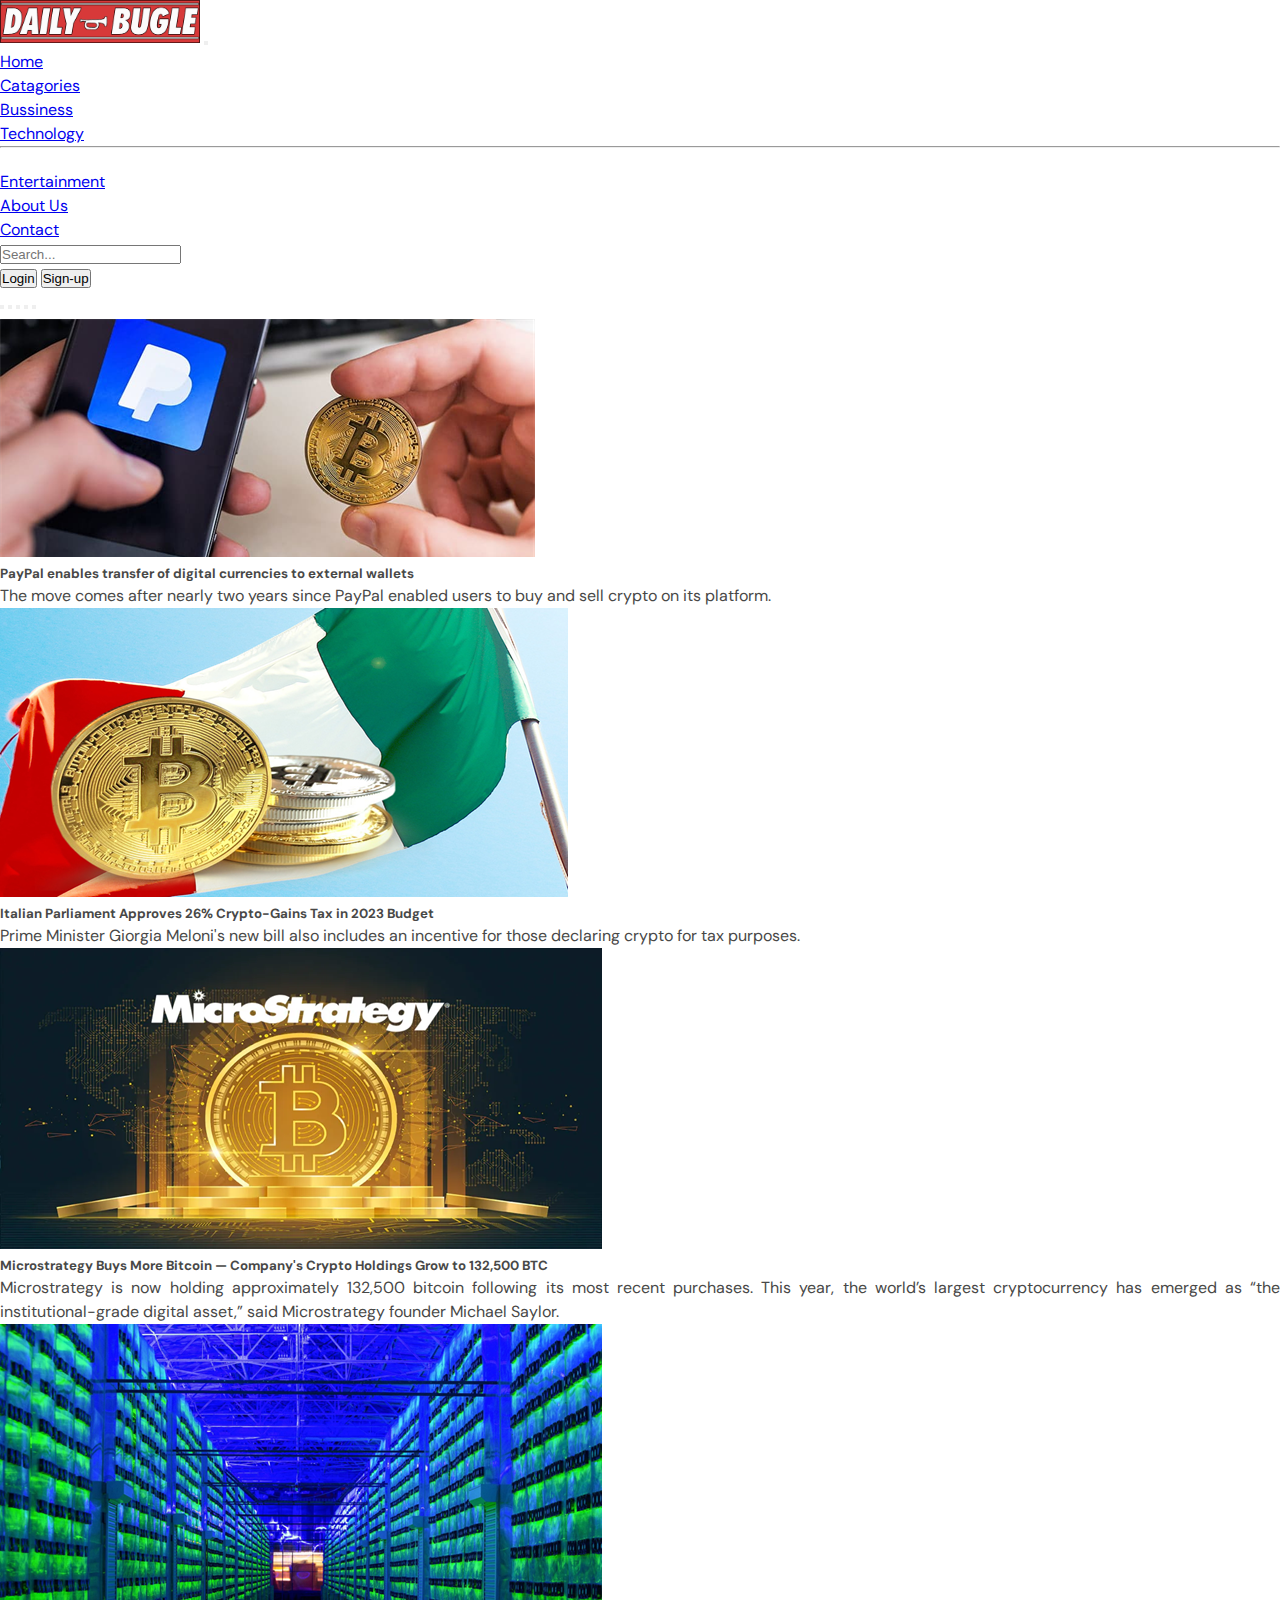
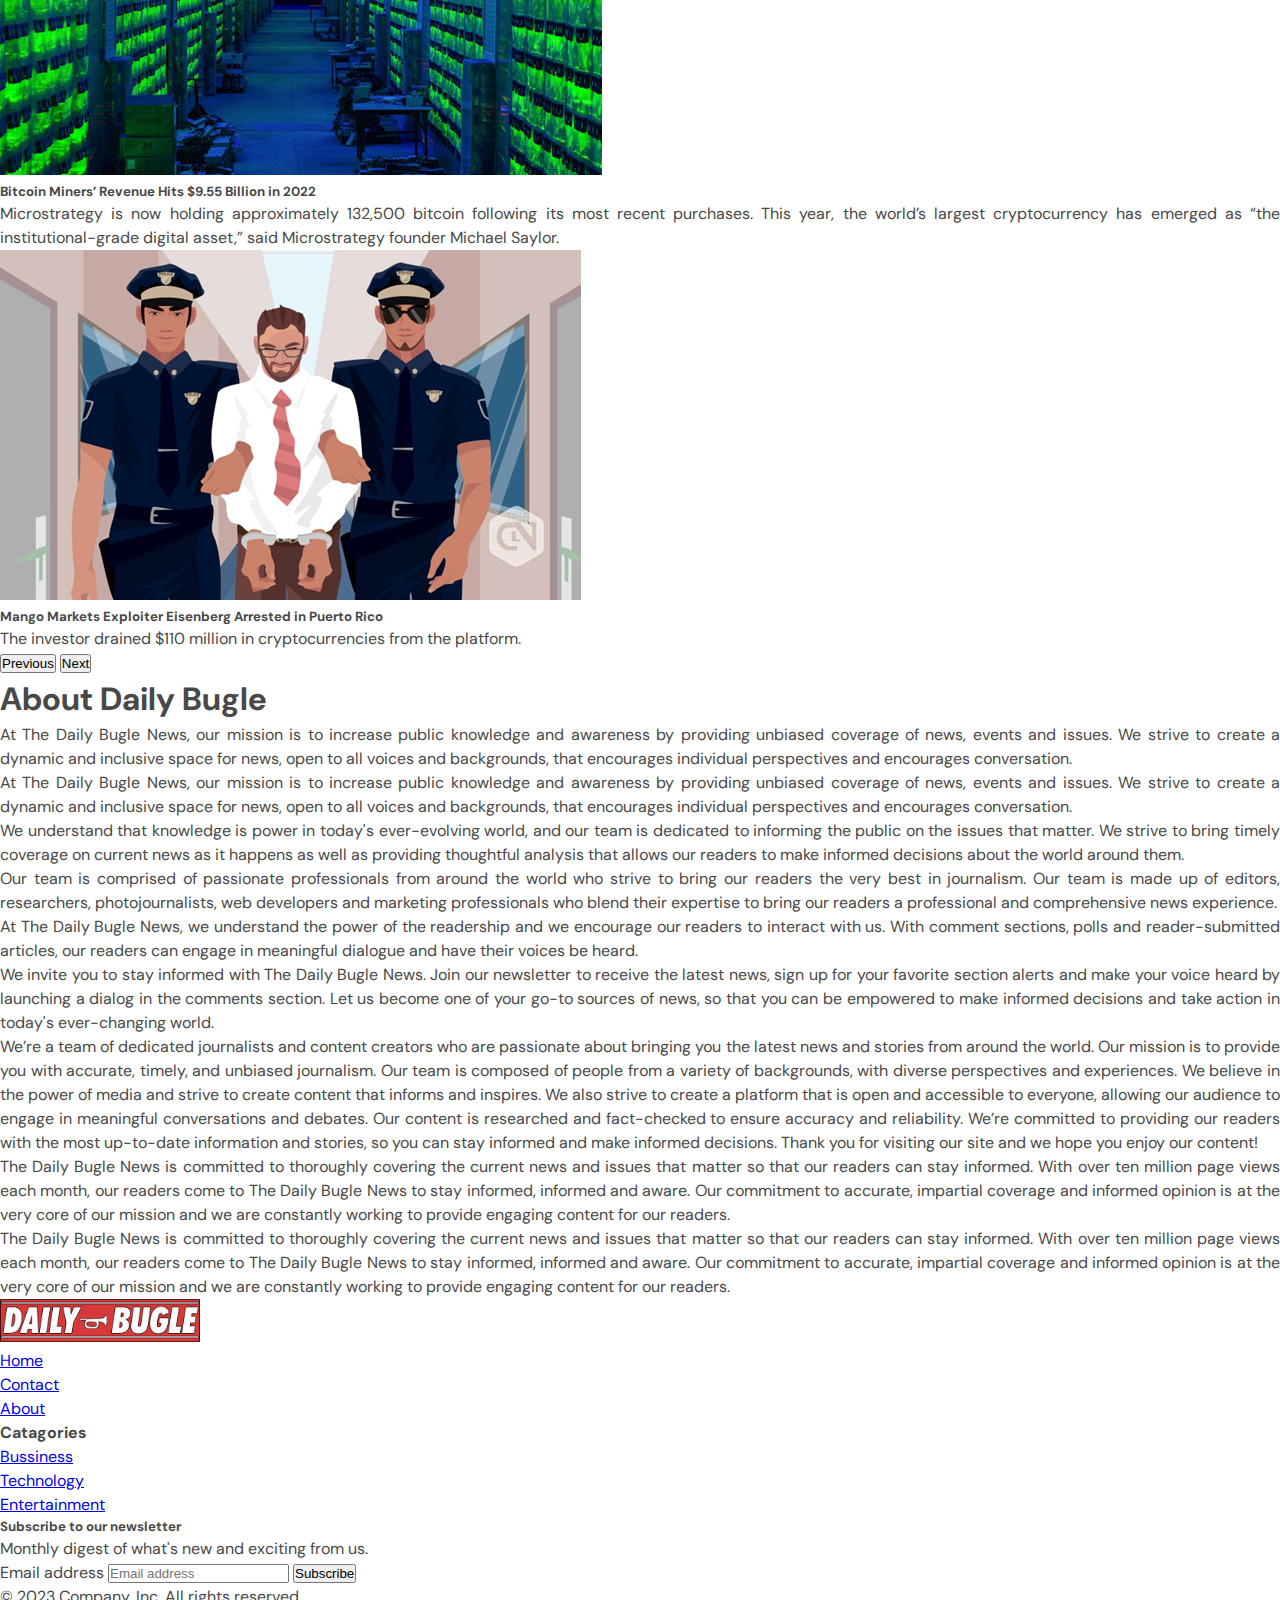
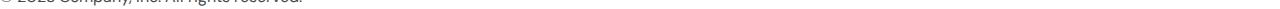
<file: about.html>
<!DOCTYPE html>
<html lang="en">

<head>
    <meta charset="utf-8">
    <meta name="viewport" content="width=device-width, initial-scale=1">
    <title>Daily Bugle</title>
    <meta name="description"
        content="Welcome to My Daily Bugle.Net, the go-to source for the latest news and articles on a wide variety of topics.">
    <meta name="keywords" content="news, articles, latest, current events">
    <link rel="shortcut icon" href="/IMAGES/favicon.ico" type="image/x-icon">
    <link href="https://cdn.jsdelivr.net/npm/bootstrap@5.2.3/dist/css/bootstrap.min.css" rel="stylesheet"
        integrity="sha384-rbsA2VBKQhggwzxH7pPCaAqO46MgnOM80zW1RWuH61DGLwZJEdK2Kadq2F9CUG65" crossorigin="anonymous">
    <link rel="stylesheet" href="/CSS/style.css">

</head>

<body class="bg-light bg-gradient">
    <header>
        <nav class="navbar navbar-expand-lg bg-dark bg-gradient fixed-top">
            <div class="container-fluid">
                <a class="navbar-brand" href="/index.html"><img src="/IMAGES/logo.png" alt="" width="200px"></a>
                <button class="navbar-toggler bg-light" type="button" data-bs-toggle="collapse"
                    data-bs-target="#navbarSupportedContent" aria-controls="navbarSupportedContent"
                    aria-expanded="false" aria-label="Toggle navigation">
                    <span class="navbar-toggler-icon"></span>
                </button>
                <div class="collapse navbar-collapse" id="navbarSupportedContent">
                    <ul class="navbar-nav me-auto mb-2 mb-lg-0 ">
                        <li class="nav-item ">
                            <a class="nav-link text-white " aria-current="page" href="/index.html">Home</a>
                        </li>
                        <li class="nav-item dropdown">
                            <a class="nav-link dropdown-toggle text-white" href="#" role="button"
                                data-bs-toggle="dropdown" aria-expanded="false">
                                Catagories
                            </a>
                            <ul class="dropdown-menu">
                                <li><a class="dropdown-item" href="https://www.livemint.com/">Bussiness</a></li>
                                <li><a class="dropdown-item" href="https://thetechportal.com/">Technology</a></li>
                                <li>
                                    <hr class="dropdown-divider">
                                </li>
                                <li><a class="dropdown-item" href="https://www.wionews.com/">Entertainment</a></li>
                            </ul>
                        </li>
                        <li class="nav-item">
                            <a class="nav-link active text-primary" href="/about.html">About Us</a>
                        </li>
                        <li class="nav-item">
                            <a class="nav-link text-white" href="/contact.html">Contact </a>
                        </li>
                    </ul>
                    <form class="col-12 col-lg-auto mb-3 mb-lg-0 me-lg-3" role="search">
                        <input type="search" class="form-control form-control-dark text-bg-light "
                            placeholder="Search..." aria-label="Search">
                    </form>
                    <div class="text-end">
                        <button type="button" class="btn btn-outline-light me-2">Login</button>
                        <button type="button" class="btn btn-primary">Sign-up</button>
                    </div>
                </div>

            </div>

        </nav>

        <div id="carouselExampleCaptions" class="carousel slide carousel-fade container-fluid" data-bs-ride="false">
            <div class="carousel-indicators">
                <button type="button" data-bs-target="#carouselExampleCaptions" data-bs-slide-to="0" class="active"
                    aria-current="true" aria-label="Slide 1"></button>
                <button type="button" data-bs-target="#carouselExampleCaptions" data-bs-slide-to="1"
                    aria-label="Slide 2"></button>
                <button type="button" data-bs-target="#carouselExampleCaptions" data-bs-slide-to="2"
                    aria-label="Slide 3"></button>
                <button type="button" data-bs-target="#carouselExampleCaptions" data-bs-slide-to="3"
                    aria-label="Slide 4"></button>
                <button type="button" data-bs-target="#carouselExampleCaptions" data-bs-slide-to="4"
                    aria-label="Slide 5"></button>
            </div>
            <div class="carousel-inner">
                <div class="carousel-item active">
                    <a href="/index.html"><img src="/IMAGES/Picture1.png" class="d-block w-100 col-sm-2 "
                            alt="PayPal"></a>

                    <div class="carousel-caption d-none d-md-block">
                        <h5>PayPal enables transfer of digital currencies to external wallets</h5>
                        <p>The move comes after nearly two years since PayPal enabled users to buy and sell crypto on
                            its platform.</p>
                    </div>
                </div>
                <div class="carousel-item">
                    <a href="/index.html"><img src="/IMAGES/Picture2.png" class="d-block w-100"
                            alt="Crypto-Gains Tax in 2023 Budget"></a>
                    <div class="carousel-caption d-none d-md-block">
                        <h5>Italian Parliament Approves 26% Crypto-Gains Tax in 2023 Budget</h5>
                        <p>Prime Minister Giorgia Meloni's new bill also includes an incentive for those declaring
                            crypto for tax purposes.
                        </p>
                    </div>
                </div>
                <div class="carousel-item">
                    <a href="/index.html"><img src="/IMAGES/Picture3.png" class="d-block w-100" alt="Microstrategy"></a>
                    <div class="carousel-caption d-none d-md-block">
                        <h5>Microstrategy Buys More Bitcoin — Company's Crypto Holdings Grow to 132,500 BTC</h5>
                        <p>Microstrategy is now holding approximately 132,500 bitcoin following its most recent
                            purchases. This year, the world’s largest cryptocurrency has emerged as “the
                            institutional-grade digital asset,” said Microstrategy founder Michael Saylor.</p>
                    </div>
                </div>
                <div class="carousel-item">
                    <a href="/index.html">
                        <img src="/IMAGES/Picture4.png" class="d-block w-100" alt="Bitcoin Miners’ Revenue">
                    </a>
                    <div class="carousel-caption d-none d-md-block">
                        <h5>Bitcoin Miners’ Revenue Hits $9.55 Billion in 2022</h5>
                        <p>Microstrategy is now holding approximately 132,500 bitcoin following its most recent
                            purchases. This year, the world’s largest cryptocurrency has emerged as “the
                            institutional-grade digital asset,” said Microstrategy founder Michael Saylor.</p>
                    </div>
                </div>
                <div class="carousel-item">
                    <a href="/index.html">
                        <img src="/IMAGES/Picture5.png" class="d-block w-100" alt="Mango Markets Exploiter"></a>
                    <div class="carousel-caption d-none d-md-block">
                        <h5>Mango Markets Exploiter Eisenberg Arrested in Puerto Rico</h5>
                        <p>The investor drained $110 million in cryptocurrencies from the platform.</p>
                    </div>
                </div>
            </div>

            <button class="carousel-control-prev" type="button" <button class="carousel-control-prev" type="button"
                data-bs-target="#carouselExampleCaptions" data-bs-slide="prev">
                <span class="carousel-control-prev-icon" aria-hidden="true"></span>
                <span class="visually-hidden">Previous</span>
            </button>
            <button class="carousel-control-next" type="button" data-bs-target="#carouselExampleCaptions"
                data-bs-slide="next">
                <span class="carousel-control-next-icon" aria-hidden="true"></span>
                <span class="visually-hidden">Next</span>
            </button>
        </div>
    </header>
    <main class="container-fluid">

        <div class="row justify-content-evenly  mx-2">
            <div class="col-md-12 py-3">
                <h1>About Daily Bugle</h1>
                <p class="fs-4">
                    At The Daily Bugle News, our mission is to increase public knowledge and awareness by providing
                    unbiased coverage of news, events and issues. We strive to create a dynamic and inclusive space for
                    news, open to all voices and backgrounds, that encourages individual perspectives and encourages
                    conversation.
                </p>

                <p class="fs-4">
                    At The Daily Bugle News, our mission is to increase public knowledge and awareness by providing
                    unbiased coverage of news, events and issues. We strive to create a dynamic and inclusive space for
                    news, open to all voices and backgrounds, that encourages individual perspectives and encourages
                    conversation.
                </p>

                <p class="fs-4">We understand that knowledge is power in today's ever-evolving world, and our team is
                    dedicated to informing the public on the issues that matter. We strive to bring timely coverage on
                    current news as it happens as well as providing thoughtful analysis that allows our readers to make
                    informed decisions about the world around them.
                </p>

                <p class="fs-4">Our team is comprised of passionate professionals from around the world who strive to
                    bring our readers the very best in journalism. Our team is made up of editors, researchers,
                    photojournalists, web developers and marketing professionals who blend their expertise to bring our
                    readers a professional and comprehensive news experience.
                </p>
                <p class="fs-4">At The Daily Bugle News, we understand the power of the readership and we encourage our
                    readers to interact with us. With comment sections, polls and reader-submitted articles, our readers
                    can engage in meaningful dialogue and have their voices be heard.
                </p>
                <p class="fs-4">We invite you to stay informed with The Daily Bugle News. Join our newsletter to receive
                    the latest news, sign up for your favorite section alerts and make your voice heard by launching a
                    dialog in the comments section. Let us become one of your go-to sources of news, so that you can be
                    empowered to make informed decisions and take action in today's ever-changing world.
                </p>
                <p class="fs-4">We’re a team of dedicated journalists and content creators who are passionate about
                    bringing you the latest news and stories from around the world. Our mission is to provide you with
                    accurate, timely, and unbiased journalism. Our team is composed of people from a variety of
                    backgrounds, with diverse perspectives and experiences. We believe in the power of media and strive
                    to create content that informs and inspires. We also strive to create a platform that is open and
                    accessible to everyone, allowing our audience to engage in meaningful conversations and debates. Our
                    content is researched and fact-checked to ensure accuracy and reliability. We’re committed to
                    providing our readers with the most up-to-date information and stories, so you can stay informed and
                    make informed decisions. Thank you for visiting our site and we hope you enjoy our content!
                </p>
                <p class="fs-4">The Daily Bugle News is committed to thoroughly covering the current news and issues
                    that matter so that our readers can stay informed. With over ten million page views each month, our
                    readers come to The Daily Bugle News to stay informed, informed and aware. Our commitment to
                    accurate, impartial coverage and informed opinion is at the very core of our mission and we are
                    constantly working to provide engaging content for our readers.
                </p>
                <p class="fs-4">The Daily Bugle News is committed to thoroughly covering the current news and issues
                    that matter so that our readers can stay informed. With over ten million page views each month, our
                    readers come to The Daily Bugle News to stay informed, informed and aware. Our commitment to
                    accurate, impartial coverage and informed opinion is at the very core of our mission and we are
                    constantly working to provide engaging content for our readers.
                </p>
            </div>
        </div>

    </main>

    <footer class="container-fluid bg-dark bg-gradient mt-4">
        <div class="row justify-content-evenly ">

            <div class="col-sm-3 py-3">
                <img src="/IMAGES/logo.png" alt="" width="200px">
                <ul class="nav flex-column">
                    <li class="nav-item mb-2 "><a href="#" class="nav-link p-0 text-light fs-5">Home</a></li>
                    <li class="nav-item mb-2"><a href="#" class="nav-link p-0 text-light fs-5">Contact</a></li>
                    <li class="nav-item mb-2"><a href="/about.html" class="nav-link p-0 text-light fs-5">About</a></li>
                </ul>
            </div>


            <div class="col-sm-3 py-3">
                <h4 class="text-light">Catagories</h4>
                <ul class="nav flex-column">
                    <li class="nav-item mb-2"><a href="#" class="nav-link p-0 text-light fs-5">Bussiness</a></li>
                    <li class="nav-item mb-2"><a href="#" class="nav-link p-0 text-light fs-5">Technology</a></li>
                    <li class="nav-item mb-2"><a href="/about.html"
                            class="nav-link p-0 text-light fs-5">Entertainment</a>
                    </li>
                </ul>
            </div>

            <div class="col-sm-3 py-3">
                <form class="text-light">
                    <h5>Subscribe to our newsletter</h5>
                    <p>Monthly digest of what's new and exciting from us.</p>
                    <div class="d-flex flex-column flex-sm-row w-100 gap-2">
                        <label for="newsletter1" class="visually-hidden">Email address</label>
                        <input id="newsletter1" type="text" class="form-control" placeholder="Email address">
                        <button class="btn btn-outline-light " type="button">Subscribe</button>
                    </div>
                </form>
            </div>

        </div>

        <div class="row text-center">

            <div class="col-md-12 text-light">
                <p class="fs-4">© 2023 Company, Inc. All rights reserved.</p>
            </div>
        </div>


    </footer>




    <script src="https://cdn.jsdelivr.net/npm/bootstrap@5.2.3/dist/js/bootstrap.bundle.min.js"
        integrity="sha384-kenU1KFdBIe4zVF0s0G1M5b4hcpxyD9F7jL+jjXkk+Q2h455rYXK/7HAuoJl+0I4"
        crossorigin="anonymous"></script>

    <script src="https://cdn.jsdelivr.net/npm/@popperjs/core@2.11.6/dist/umd/popper.min.js"
        integrity="sha384-oBqDVmMz9ATKxIep9tiCxS/Z9fNfEXiDAYTujMAeBAsjFuCZSmKbSSUnQlmh/jp3"
        crossorigin="anonymous"></script>
</body>

</html>
</file>
<file: CSS/style.css>
@import url('https://fonts.googleapis.com/css2?family=DM+Sans:ital,wght@0,400;0,500;0,700;1,400;1,500;1,700&family=Fraunces:ital,wght@0,500;0,600;0,700;1,600&display=swap');

*{
    margin: 0;
    padding: 0;
}
body {
  font-family: "DM Sans", sans-serif;
  /* font-size: 1rem; */
  line-height: 1.5;
  color: #484847;
  text-align: justify;
}

#img-1{
    width: 700px;
}
#img-2{
    width: 700px;
}
</file>
